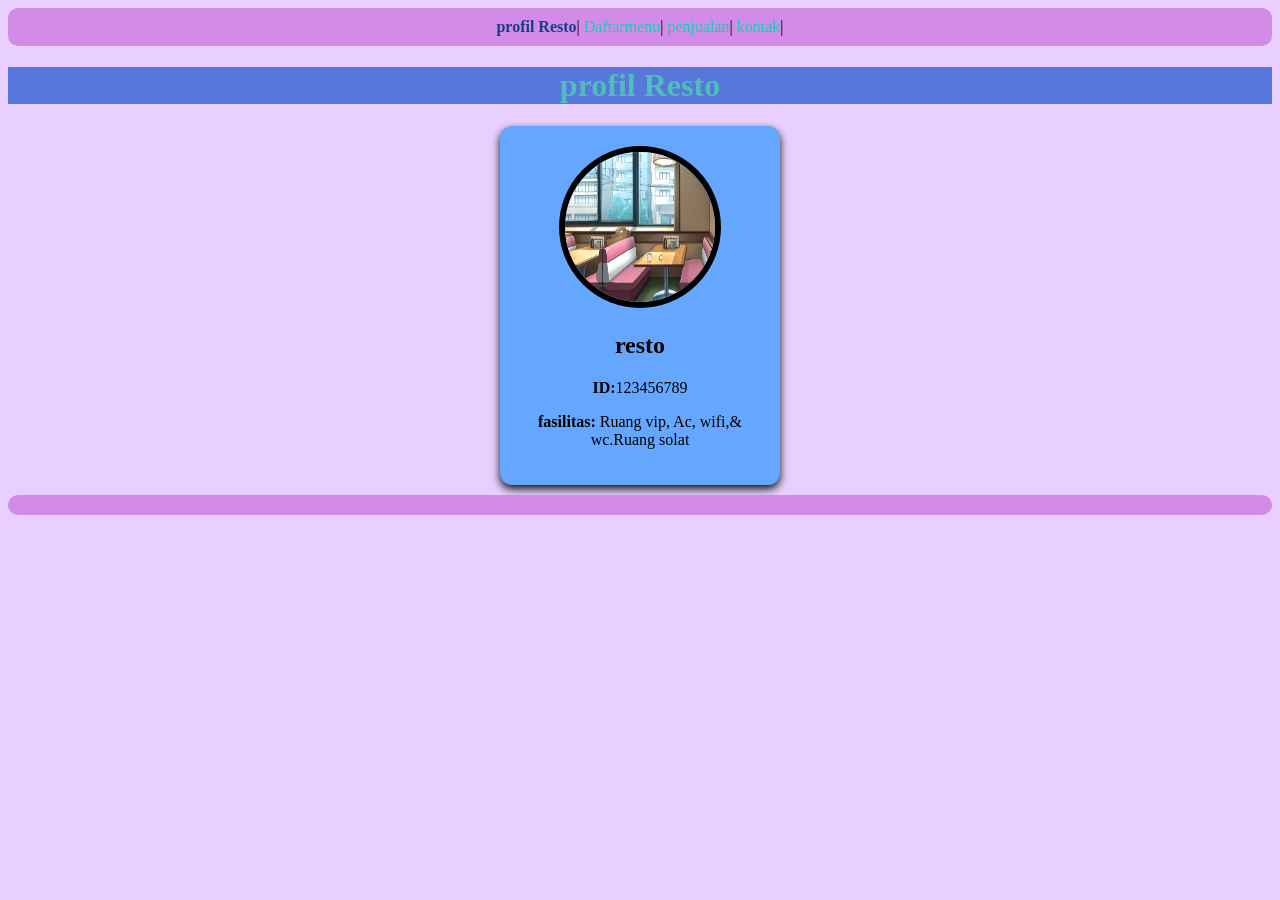
<file: index.html>
<!DOCTYPE html>
<html>

<head>
  <meta charset="UTF-8">
  <meta name="viewport" content="width=device-width, initial-scale=1">
  <title>profil Resto</title>
  <link rel="stylesheet" href="style.css">
</head>

<body>
  <nav class="navigasi">  
    
    <a href="index.html" class="aktif">profil Resto</a>|
    <a href="Daftarmenu.html">Daftarmenu</a>|
      <a href="penjualan.html">penjualan</a>|
      <a href="kontak.html">kontak</a>|
  </nav>
  
  <h1>profil Resto</h1>
  
  <div class="kartu-profil">
    <img src="resto.jpg" alt="" width="100" />
    <h2>resto</h2>
    <p><b>ID:</b>123456789 </p>
    <p><b>fasilitas: </b>Ruang vip, Ac, wifi,& wc.Ruang solat</p>
    
     
    </div>
    <div class="navigasi">
 
      
    </div>
  
</body>

</html>
</file>
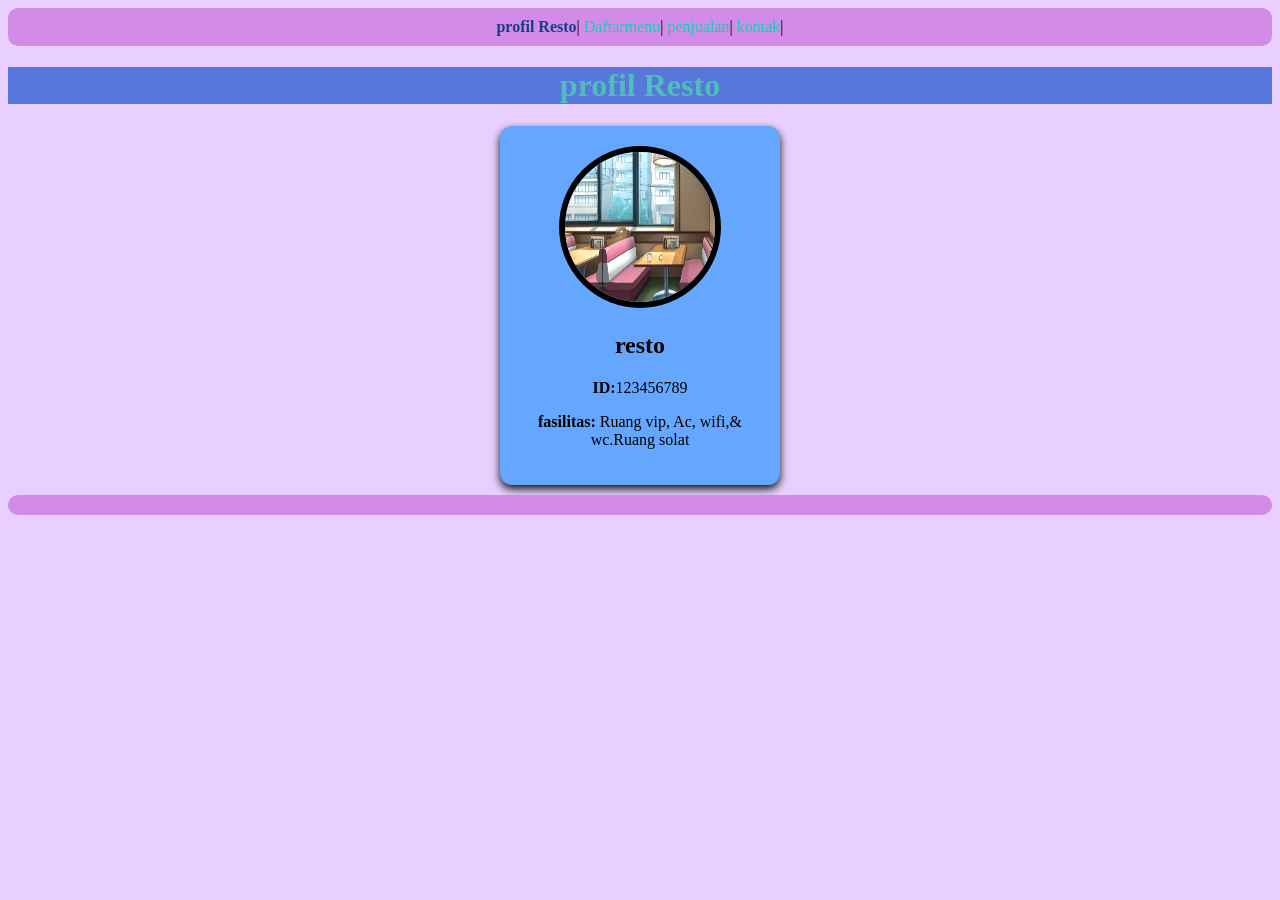
<file: index (2).html>
<!DOCTYPE html>
<html>

<head>
  <meta charset="UTF-8">
  <meta name="viewport" content="width=device-width, initial-scale=1">
  <title>profil Resto</title>
  <link rel="stylesheet" href="style.css">
</head>

<body>
  <nav class="navigasi">  
    
    <a href="index.html" class="aktif">profil Resto</a>|
    <a href="Daftarmenu.html">Daftarmenu</a>|
      <a href="penjualan.html">penjualan</a>|
      <a href="kontak.html">kontak</a>|
  </nav>
  
  <h1>profil Resto</h1>
  
  <div class="kartu-profil">
    <img src="resto.jpg" alt="" width="100" />
    <h2>resto</h2>
    <p><b>ID:</b>123456789 </p>
    <p><b>fasilitas: </b>Ruang vip, Ac, wifi,& wc.Ruang solat</p>
    
     
    </div>
    <div class="navigasi">
 
      
    </div>
  
</body>

</html>
</file>
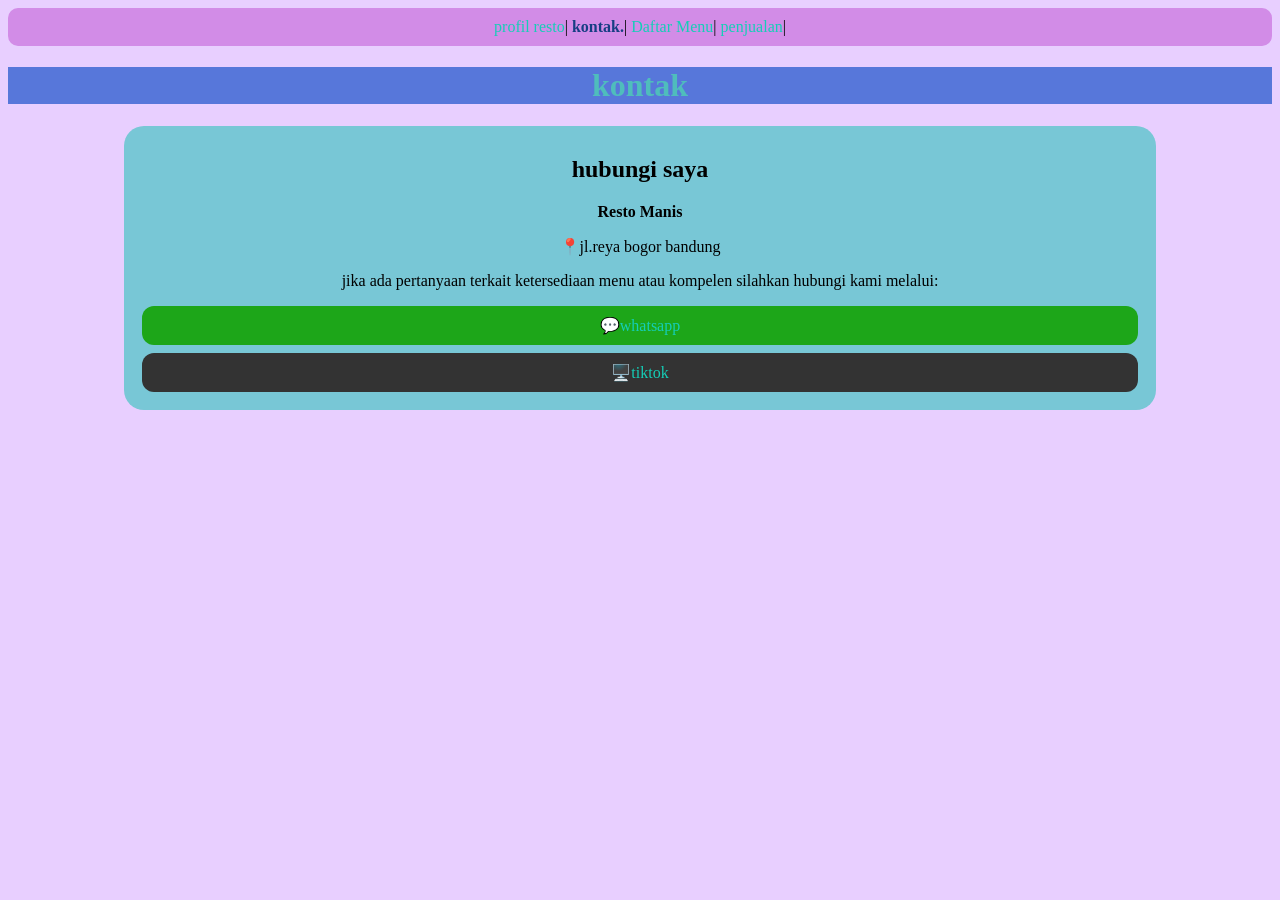
<file: kontak (1).html>
<!DOCTYPE html>
<html>

<head>
  <meta charset="UTF-8">
  <meta name="viewport" content="width=device-width, initial-scale=1">
  <title>kontak</title>
  <link rel="stylesheet" href="style.css">
</head>

<body>
  <nav class="navigasi">  
    
  <a href="index.html">profil resto</a>|
  <a href="index.html" class="aktif">kontak.</a>|
  <a href="DaftarMenu.html">Daftar Menu</a>|
  <a href="Penjualan.html">penjualan</a>|
</nav>
</nav>
<h1>kontak</h1>

<div class="kartu-kontak">
  <h2>hubungi saya</h2>
  <p><b>Resto Manis</b></p><p>📍jl.reya bogor bandung</p>
  <p>jika ada pertanyaan terkait ketersediaan menu atau kompelen  silahkan hubungi kami melalui:</p>
  <div class="link-medsos">
    <a class="tombol-medsos wa" href="https://wa.me/+62 857-9897-1243"> 💬whatsapp</a>
    <a class="tombol-medsos tiktok" href="https://tiktok.com tiktok.com/@siyyww">🖥️tiktok</a>
    
  </div>
  
  <body>
    
  </body>
  
</html>
</head>

<body>
  
</body>

</html>
</file>
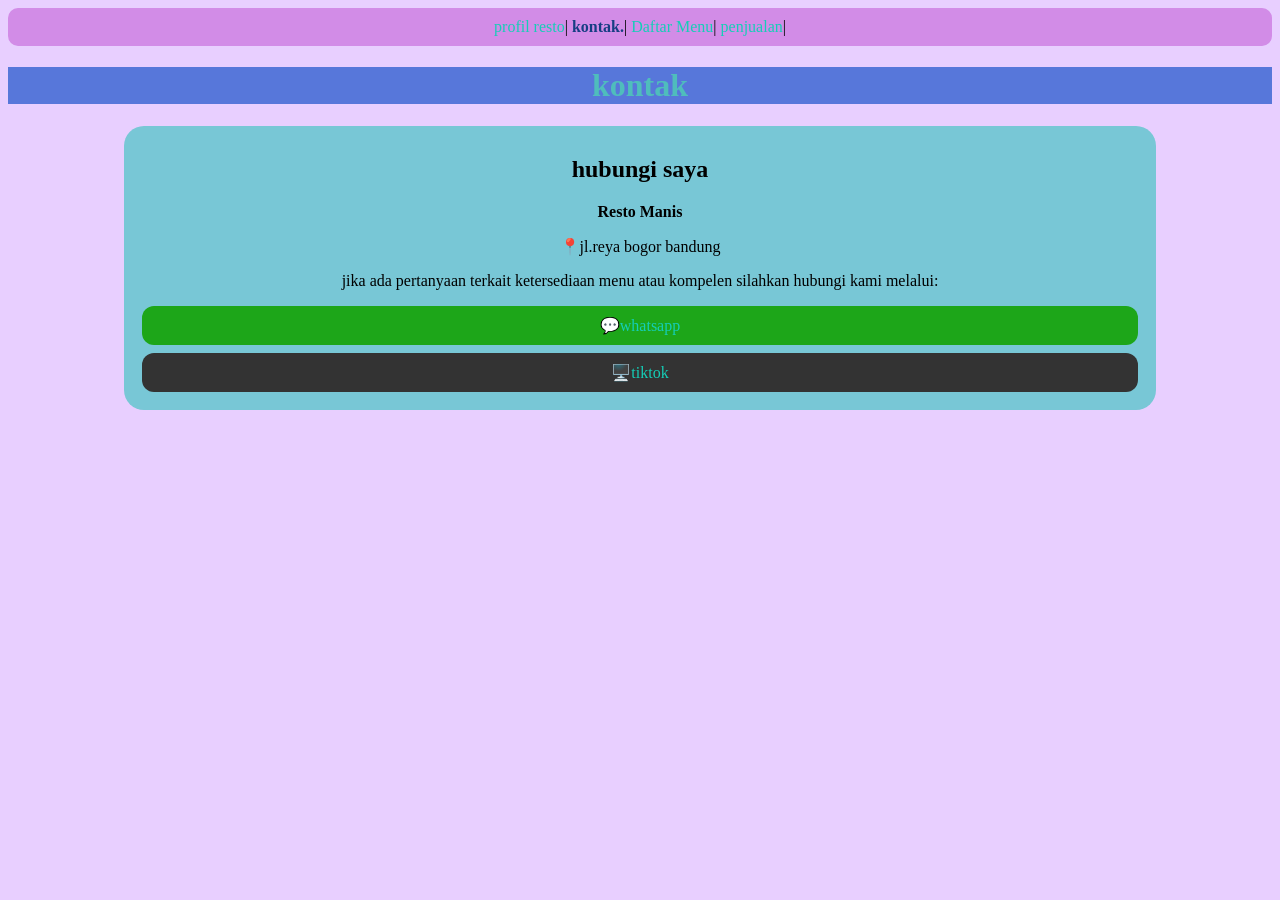
<file: kontak.html>
<!DOCTYPE html>
<html>

<head>
  <meta charset="UTF-8">
  <meta name="viewport" content="width=device-width, initial-scale=1">
  <title>kontak</title>
  <link rel="stylesheet" href="style.css">
</head>

<body>
  <nav class="navigasi">  
    
  <a href="index.html">profil resto</a>|
  <a href="index.html" class="aktif">kontak.</a>|
  <a href="DaftarMenu.html">Daftar Menu</a>|
  <a href="Penjualan.html">penjualan</a>|
</nav>
</nav>
<h1>kontak</h1>

<div class="kartu-kontak">
  <h2>hubungi saya</h2>
  <p><b>Resto Manis</b></p><p>📍jl.reya bogor bandung</p>
  <p>jika ada pertanyaan terkait ketersediaan menu atau kompelen  silahkan hubungi kami melalui:</p>
  <div class="link-medsos">
    <a class="tombol-medsos wa" href="https://wa.me/+62 857-9897-1243"> 💬whatsapp</a>
    <a class="tombol-medsos tiktok" href="https://tiktok.com tiktok.com/@siyyww">🖥️tiktok</a>
    
  </div>
  
  <body>
    
  </body>
  
</html>
</head>

<body>
  
</body>

</html>
</file>
<file: style.css>
h1 {
  background-color: #5777DA;
  color: #4FBDBC;
  text-align: center;
}

a {
  color: #15CEB7;
}

body {
  background:#E8CFFF;
}

/* mengubah div menjadi tampilan kartu*/
div.kartu-profil {
  background-color: #65A7FF;
  width: 240px;
  margin:  10px auto;
  padding: 20px;
  border-radius: 12px;
  box-shadow: 0 4px 8px rgba(16, 17, 16, 1);
  text-align: center;
}
div.kartu-profil img{
border-radius:60%;
width:150px ;
height:150px;
  border:6px solid;
}
.navigasi {
  background-color: #D28CE7;
  padding: 10px;
  text-align: center;
  border-radius: 10px;
}

.navigasi a {
  text-decoration: none;
}

.navigasi .aktif {
  font-weight: bold;
  color: #163E83;
}
/*mengubah div menjadi kontak*/
div.kartu-kontak {
  background-color: #78C7D6;
  width: 80%;
  margin: 0 auto;
  /*rata tengah horizontal */
  padding: 10px;
  border-radius: 20px;
  /*sudut kotak tumpul*/
  text-align: center;
}

.tombol-medsos {
  /*agar tombaol melebar satu baris penuh*/
  display: block;
  padding: 10px;
  text-align: center;
  text-decoration: none;
  margin: 8px;
  border-radius: 12px;
}

.wa {
  background-color: #1DA619;
}

.tiktok {
  background-color: #333;
}

.galeri-container{
text-align: center;
max-width: 96%;
margin: 0 auto;
}
/*item galeri foto*/
.galeri-item{
  width: 60%;
  max-width: 104px;
  display: inline-block;
  margin: 14px;
  border-radius: 10px;
  overflow: hidden;
  background-color: #8DBCEA;
}
.galeri-item img {
  width: 100px;
  height: 160px;
  object-fit: cover;
}
.galeri-item p{
  padding: 0px;
  line-height: 0.9;
}
</file>
